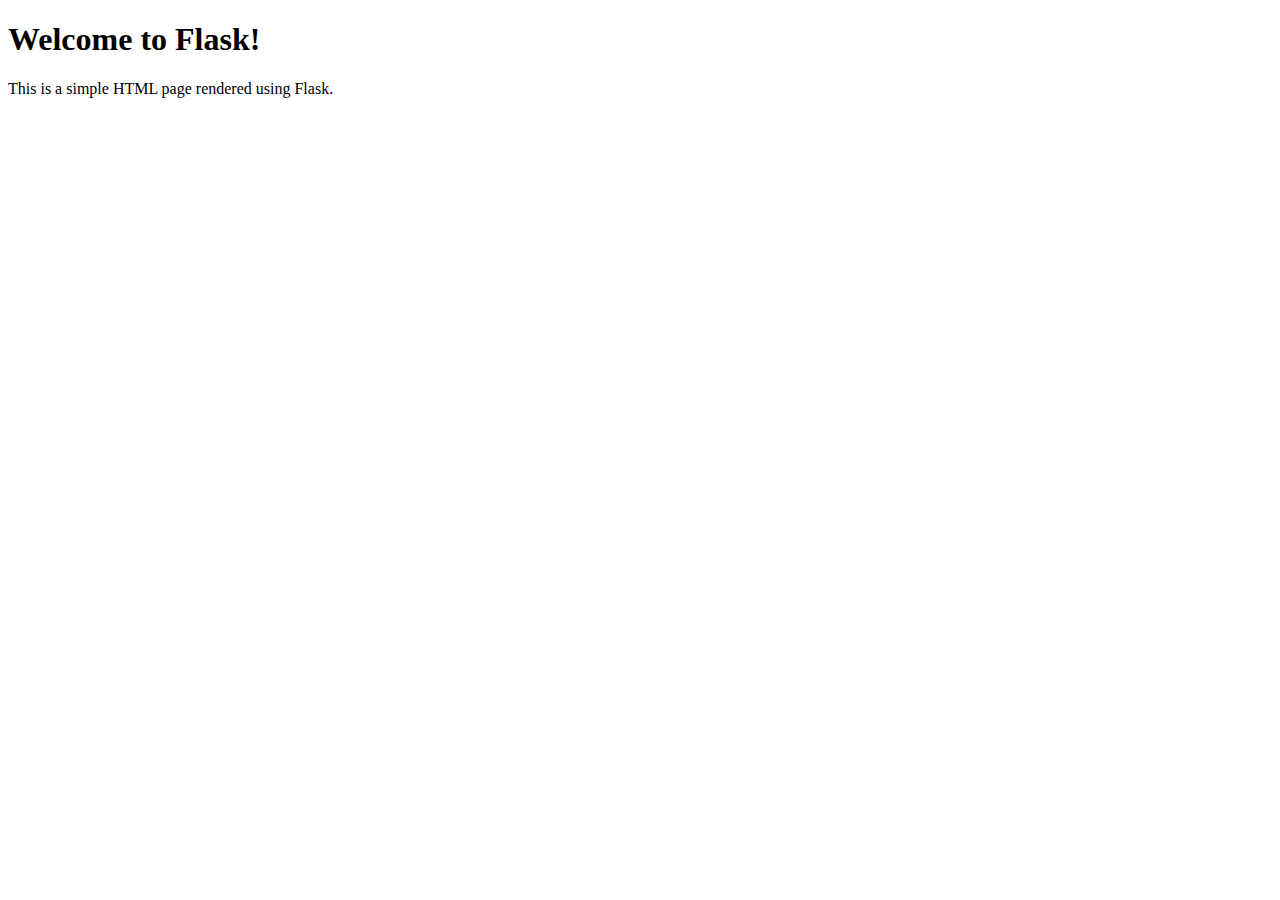
<file: templates/test.html>
<!DOCTYPE html>
<html lang="en">
<head>
    <meta charset="UTF-8">
    <meta name="viewport" content="width=device-width, initial-scale=1.0">
    <title>Flask App</title>
</head>
<body>
    <h1>Welcome to Flask!</h1>
    <p>This is a simple HTML page rendered using Flask.</p>
</body>
</html>
</file>
